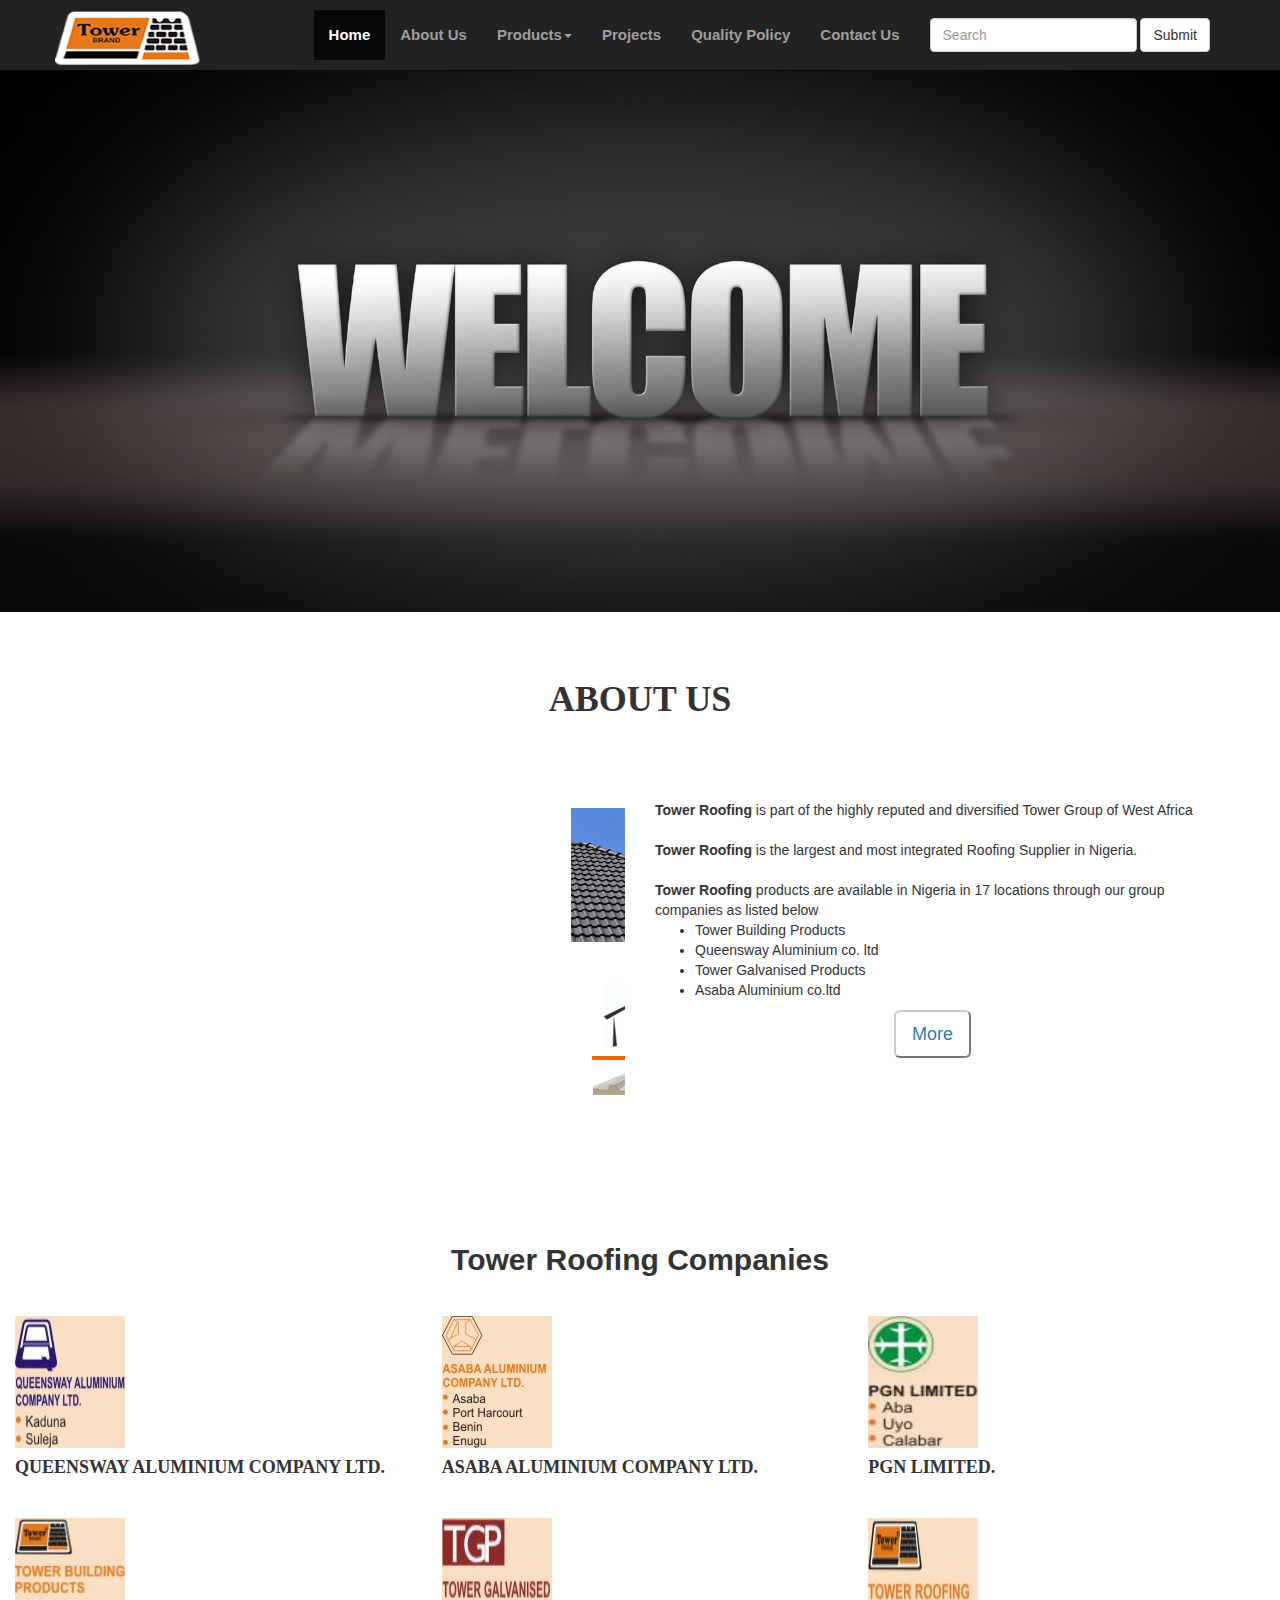
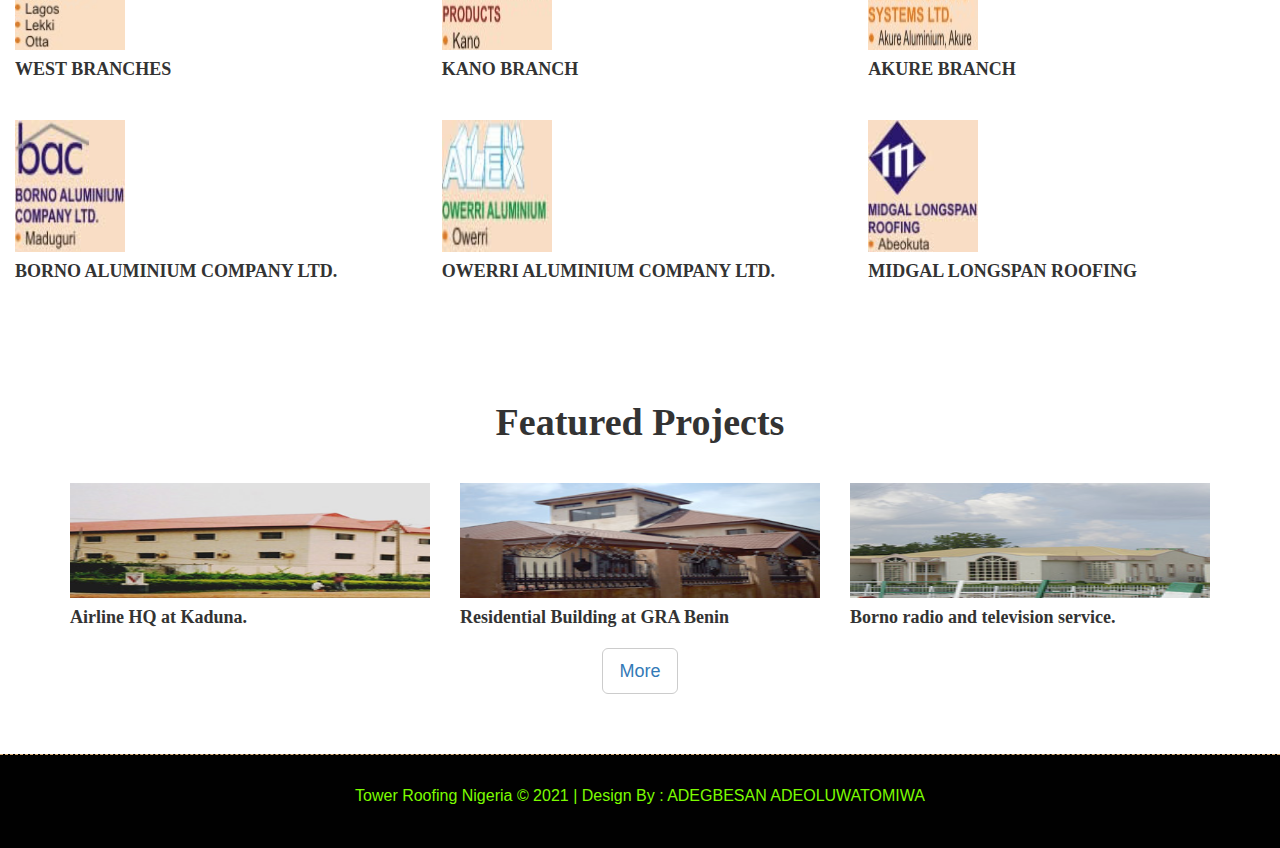
<file: index.html>
<html lang="en">
<head>
    <meta charset="UTF-8">
    <meta http-equiv="X-UA-Compatible" content="IE=edge">
    <meta name="viewport" content="width=device-width, initial-scale=1.0">
    <title>Tower Roofing Nigeria | Home</title>
    <link rel="stylesheet" href="css/style.css">
    <link rel="stylesheet" href="css/bootstrap.css">
</head>
<body>
        <nav class="navbar navbar-inverse navbar-fixed-top" role="navigation">
          <div class="container">
          
            <div class="navbar-header">
              <button type="button" class="navbar-toggle" data-toggle="collapse" data-target=".navbar-collapse">
                <span class="sr-only">Toggle navigation</span>
                <span class="icon-bar"></span>
                <span class="icon-bar"></span>
                <span class="icon-bar"></span>
              </button>
              <a class="navbar-brand" href="index.html">
                <img class="headLogo" src="images/logo1.png" width="146px" height="55px" alt="">
              </a>
            </div>
        
            <div class="collapse navbar-collapse" id="bs-example-navbar-collapse-1">
              <ul class="nav navbar-nav navbar-right">
                <li class="active"><a href="#">Home</a></li>
                <li><a href="about_us.html">About Us</a></li>
                <li class="dropdown"><a href="products.html" class="dropdown-toggle" data-toggle="dropdown">Products<span
                                class="caret"></span></a>
                                <ul class="dropdown-menu">
                                    <li><a href="tower_roofing.html">Long span roofing sheets</a></li>
                                    <li><a href="aluminium_coils.html">Aluminium coils</a></li>
                                    <li><a href="Accessories.html">Accessories</a></li>
                                </ul>
                            </li>
                            <li><a href="Projects.html">Projects</a></li>
                            <li><a href="quality_policy.html">Quality Policy</a></li>
                            <li><a href="contact_us.html">Contact Us</a></li>

                            <form class="navbar-form navbar-left" role="search">
                              <div class="form-group">
                                <input type="text" class="form-control" placeholder="Search">
                              </div>
                              <button type="submit" class="btn btn-default">Submit</button>
                            </form>
                  </ul>
            </div><!-- /.navbar-collapse -->
          </div><!-- /.container-fluid -->
        </nav>
        
    <div class="HeadImg">
      <!-- <span class="HeaderText "><center> WELCOME TO <br> TOWER ROOFING NIGERIA</center> </span> -->
      <img src="images/249-2494741_graphic-design.jpg" class="img-responsive" alt="">
    </div>

    <div class="container">
      <div class="row">
        <div class="col-lg-12 col-md-12 col-sm-12 col-xs-12">
          <div class="abtUs">
            <h1>ABOUT US</h1>
          </div>
        </div>
      </div>
    </div>

   <div class="about-box">
     <div class="container">
       <div class="row">
         <div class="col-lg-6 col-md-6 col-sm-12 col-xs-12">
           <marquee behavior="" direction="">
            <img src="images/gallery-800w.jpeg" width="200px" alt="" class="img-fluid">
            <img src="images/black-metal-tile-roof-roof-metal-sheets-modern-types-of-roofing-materials-roof-of-the-house-metal-roof-tile-against-the-blue-sky-building-2BCT9DF.jpg" width="200px" alt="" class="img-fluid">
            <img src="images/238t-seamless-pitch.png" width="200px" class="img-fluid" alt="">
          </marquee>
          <marquee behavior="" direction="">
            <img src="images/Cool.png" class="img-fluid" alt="">
            <img src="images/Clad.png" class="img-fluid" alt="">
            <img src="images/Krimp.png" class="img-fluid" alt="">
          </marquee>
            <!-- <img src="images/gallery-800w.jpeg" alt="" class="img-fluid"> -->
         </div>
         <div class="col-lg-6 col-md-6 col-sm-12 col-xs-12">
            <strong>Tower Roofing</strong> is part of the highly reputed and diversified Tower Group of West Africa<br><br>
         <strong>Tower Roofing</strong> is the largest and most integrated Roofing Supplier in  Nigeria.<br><br>
         <strong>Tower Roofing</strong> products are available in Nigeria in 17 locations through our group companies as listed below
         <ul>
             <li>Tower Building Products</li>
             <li>Queensway Aluminium co. ltd</li>
             <li>Tower Galvanised Products</li>
             <li>Asaba Aluminium co.ltd</li>
         </ul>
        <center><button class="btn-default btn-lg"><a href="about_us.html">More</a></button></center>
           
         </div>
       </div>
     </div>

   </div>

   <div class="company-box">
     <div class="container-fluid">
       <div class="row">
         <div class="col-lg-12 col-md-6 col-sm-12 col-xs-12">
           <div class="heading-title">
             <center>
               <h2><strong>Tower Roofing Companies</strong></h2>
             </center>
           </div>
         </div>
       </div>

       <div class="row">
				<div class="col-lg-4 col-md-6 col-sm-12 col-xs-12">
					<div class="company">
						<img src="images/2.png" width="110px" height="132px" alt="Image">
						<div class="note">
							<h4>QUEENSWAY ALUMINIUM COMPANY LTD.</h4>
						</div>
					</div>
				</div>

				<div class="col-lg-4 col-md-6 col-sm-12 col-xs-12">
					<div class="company">
						<img src="images/4.png"alt="Image">
						<div class="note">
							<h4>ASABA ALUMINIUM COMPANY LTD.</h4>
						</div>
					</div>
				</div>
				
				<div class="col-lg-4 col-md-6 col-sm-12 col-xs-12">
					<div class="company">
						<img src="images/6.jpg" width="110px" height="132px" alt="Image">
						<div class="note">
							<h4>PGN LIMITED.</h4>
						</div>
					</div>
				</div>

				<div class="col-lg-4 col-md-6 col-sm-12 col-xs-12">
					<div class="company">
						<img src="images/1.png" width="110px" height="132px" alt="Image">
						<div class="note">
							<h4>WEST BRANCHES</h4>
						</div>
					</div>
				</div>

				<div class="col-lg-4 col-md-6 col-sm-12 col-xs-12">
					<div class="company">
						<img src="images/3.png" width="110px" height="132px" alt="Image">
						<div class="note">
							<h4>KANO BRANCH</h4>
						</div>
					</div>
				</div>

				<div class="col-lg-4 col-md-6 col-sm-12 col-xs-12">
					<div class="company">
						<img src="images/5.png" width="110px" height="132px" alt="Image">
						<div class="note">
							<h4>AKURE BRANCH</h4>
						</div>
					</div>
				</div>

				<div class="col-lg-4 col-md-6 col-sm-12 col-xs-12">
					<div class="company">
						<img src="images/7.jpg" width="110px" height="132px" alt="Image">
						<div class="note">
							<h4>BORNO ALUMINIUM COMPANY LTD.</h4>
						</div>
					</div>
				</div>

				<div class="col-lg-4 col-md-6 col-sm-12 col-xs-12">
					<div class="company">
						<img src="images/8.jpg" width="110px" height="132px" alt="Image">
						<div class="note">
							<h4>OWERRI ALUMINIUM COMPANY LTD.</h4>
						</div>
					</div>
				</div>

				<div class="col-lg-4 col-md-6 col-sm-12 col-xs-12">
					<div class="company">
						<img src="images/9.jpg" width="110px" height="132px" alt="Image">
						<div class="note">
							<h4>MIDGAL LONGSPAN ROOFING</h4>
						</div>
					</div>
				</div>

			</div>
		</div>
	</div>

  <div class="company-box">
    <div class="container">
      <div class="row">
        <div class="col-lg-12 col-md-6 col-sm-12 col-xs-12">
          <div class="heading-title">
            <center>
              <h1>Featured Projects</h1>
            </center>
          </div>
        </div>
      </div>

      <div class="row">
       <div class="col-lg-4 col-md-4 col-sm-6 col-xs-12">
         <div class="company">
           <img src="project/airline_kaduna.jpg" width="360px" height="115px" alt="Image">
           <div class="note">
             <h4>Airline HQ at Kaduna.</h4>
           </div>
         </div>
       </div>

       <div class="col-lg-4 col-md-4 col-sm-6 col-xs-12">
         <div class="company">
           <img src="project/benin.jpg" width="360px" height="115px" alt="Image">
           <div class="note">
             <h4>Residential Building at GRA Benin</h4>
           </div>
         </div>
       </div>
       
       <div class="col-lg-4 col-md-4 col-sm-6 col-xs-12">
         <div class="company">
           <img src="project/borno_radio.jpg" width="360px" height="115px" alt="Image">
           <div class="note">
             <h4>Borno radio and television service.</h4>
           </div>
         </div>
       </div>
       <center><button class="btn btn-default btn-lg"><a href="projects.html">More</a></button></center>
        
     </div>
   </div>
 </div>

    <footer>
		<div class="copyright">
			<div class="container">
				<div class="row">
					<div class="col-lg-12 col-md-12 col-sm-12 col-xs-12">
						<p class="company-name">Tower Roofing Nigeria &copy; 2021 | Design By : ADEGBESAN ADEOLUWATOMIWA</p>
					</div>
				</div>
			</div>
		</div>
		
	</footer>
	
<script src="JS/jquery.js"></script>
<script src="css/bootstrap-3.3.6-dist/js/bootstrap.min.js"></script>
</body>
</html>
</file>
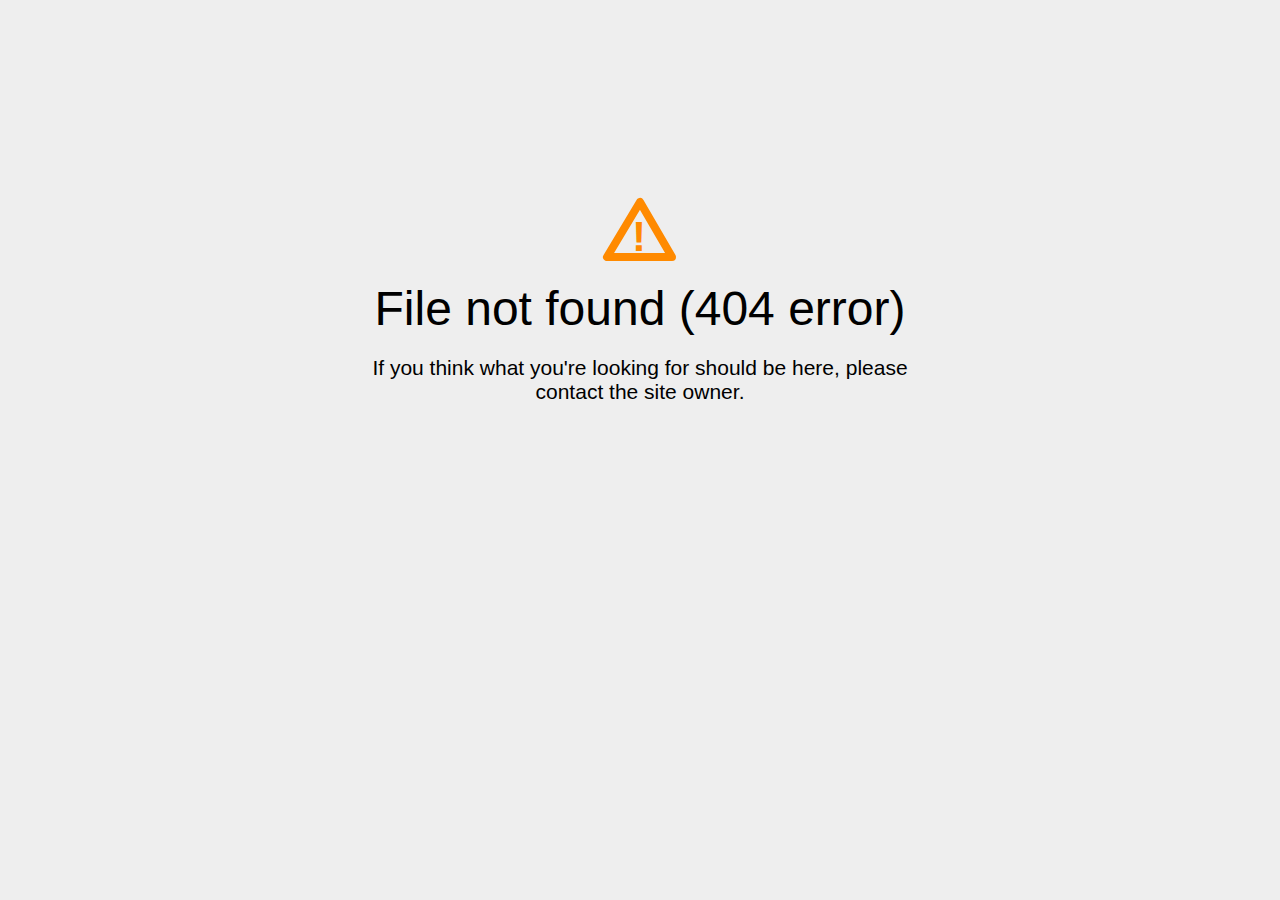
<file: images/arrow_menu.html>
<!DOCTYPE html>
<html>
<head>
<title>File Not Found</title>
<meta http-equiv="content-type" content="text/html; charset=utf-8" >
<meta name="viewport" content="width=device-width, initial-scale=1.0">
<style type="text/css">
body {
  background-color: #eee;
}

body, h1, p {
  font-family: "Helvetica Neue", "Segoe UI", Segoe, Helvetica, Arial, "Lucida Grande", sans-serif;
  font-weight: normal;
  margin: 0;
  padding: 0;
  text-align: center;
}

.container {
  margin-left:  auto;
  margin-right:  auto;
  margin-top: 177px;
  max-width: 1170px;
  padding-right: 15px;
  padding-left: 15px;
}

.row:before, .row:after {
  display: table;
  content: " ";
}

.col-md-6 {
  width: 50%;
}

.col-md-push-3 {
  margin-left: 25%;
}

h1 {
  font-size: 48px;
  font-weight: 300;
  margin: 0 0 20px 0;
}

.lead {
  font-size: 21px;
  font-weight: 200;
  margin-bottom: 20px;
}

p {
  margin: 0 0 10px;
}

a {
  color: #3282e6;
  text-decoration: none;
}
</style>
</head>

<body>
<div class="container text-center" id="error">
  <svg height="100" width="100">
    <polygon points="50,25 17,80 82,80" stroke-linejoin="round" style="fill:none;stroke:#ff8a00;stroke-width:8" />
    <text x="42" y="74" fill="#ff8a00" font-family="sans-serif" font-weight="900" font-size="42px">!</text>
  </svg>
 <div class="row">
    <div class="col-md-12">
      <div class="main-icon text-warning"><span class="uxicon uxicon-alert"></span></div>
        <h1>File not found (404 error)</h1>
    </div>
  </div>
  <div class="row">
    <div class="col-md-6 col-md-push-3">
      <p class="lead">If you think what you're looking for should be here, please contact the site owner.</p>
    </div>
  </div>
</div>

</body>
</html>
</file>
<file: css/style.css>
/* navbar */

.navbar{
	padding: 10px;
}
.nav li{
	font-size: 15px;
	font-weight: bolder;
}
.HeadImg{
	padding-top: 35px;
}
/* About us and other related pages*/
.abtUs{
	margin-top: 6%;
	text-align: center;
}
.abtUs h1{
	font-size: 36px;
	font-weight: bold;
	font-family: Georgia, 'Times New Roman', Times, serif;
}

.about-box{
	padding: 70px 0px;
}

.img-fluid{
	max-width:100%;
	height:auto;
}
/* end of about us and other related pages */

/* projects page */
.heading-title{
	margin-bottom: 20px;
}
.heading-title h1{
	font-size: 38px;
	font-weight: bold;
	font-family: Georgia, 'Times New Roman', Times, serif;
}
.company-box{
	padding: 40px 0px;
}
.company{
	margin: 20px 0px;
}
.note h4{
	font-weight: 600;
	font-family: 'Arbutus Slab', serif;
}
/* end of projects page and other related pages */

/* footer */
.copyright{
	margin-top: 20px;
	position: relative;
	display: block;
	background-color: #010101;
	color: lawngreen;
	border-top: 1px dashed rgba(207, 166, 113);
	padding: 30px 0;
	z-index: 1;
}

.copyright .company-name{
	font-size: 16px;
	text-align: center;
}

/* end of footer */

.inner-pt{
	margin-top: 30px;
}

.contactRow{
	margin-top: 30px;
	margin-bottom: 50px;
}
</file>
